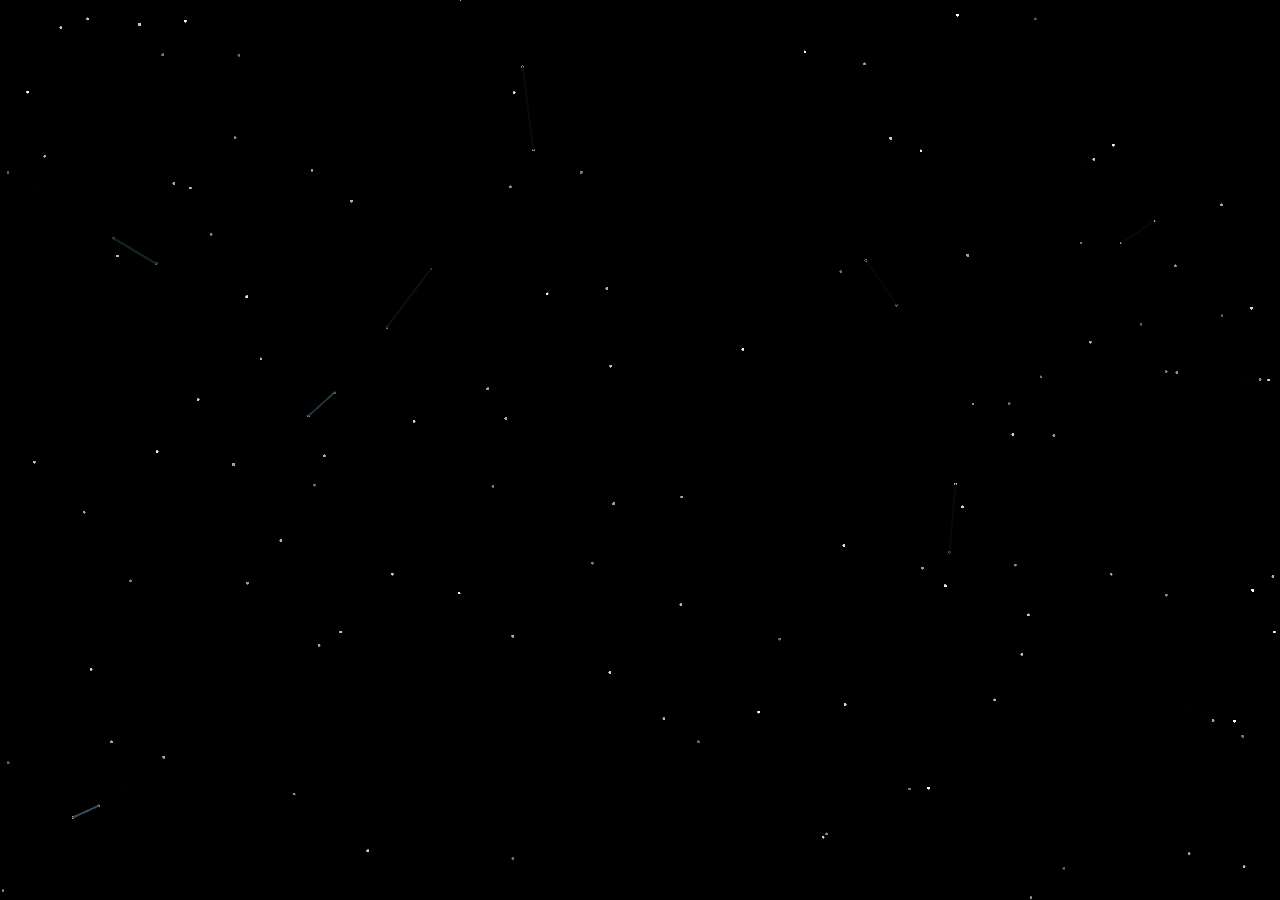
<file: index.html>
<!DOCTYPE html>
<html lang="en">

<head>
  <script src="vendor/p5-1.11.11.min.js"></script>
  <script src="vendor/ml5-1.4.0.min.js"></script>



  <link rel="stylesheet" type="text/css" href="style.css">
  <meta charset="utf-8" />
  <meta name="viewport" content="width=device-width, initial-scale=1" />
  <title>Timescape — Tesseract Control</title>

</head>

<body>
  <div id="hud">
    <div id="info-panel">
      <h1>TESSERACT CONTROL</h1>
      <div class="status-row">
        <span class="label">SYSTEM STATUS:</span>
        <span id="model-status" class="value">INITIALIZING...</span>
      </div>
      <div id="controls">
        <div class="control-item">
          <span class="key">1 HAND</span>
          <span class="desc">Rotate X/Y</span>
        </div>
        <div class="control-item">
          <span class="key">2 HANDS</span>
          <span class="desc">Zoom & Twist</span>
        </div>
        <div class="control-item">
          <span class="key">S</span>
          <span class="desc">Snapshot Mode</span>
        </div>
        <div class="control-item">
          <span class="key">D</span>
          <span class="desc">Toggle HUD</span>
        </div>
      </div>
      <div id="recording-indicator" class="hidden">
        <div class="dot"></div>
        <span>RECORDING</span>
      </div>
    </div>


  </div>

  <main>
  </main>
  <script src="sketch.js"></script>
</body>

</html>
</file>
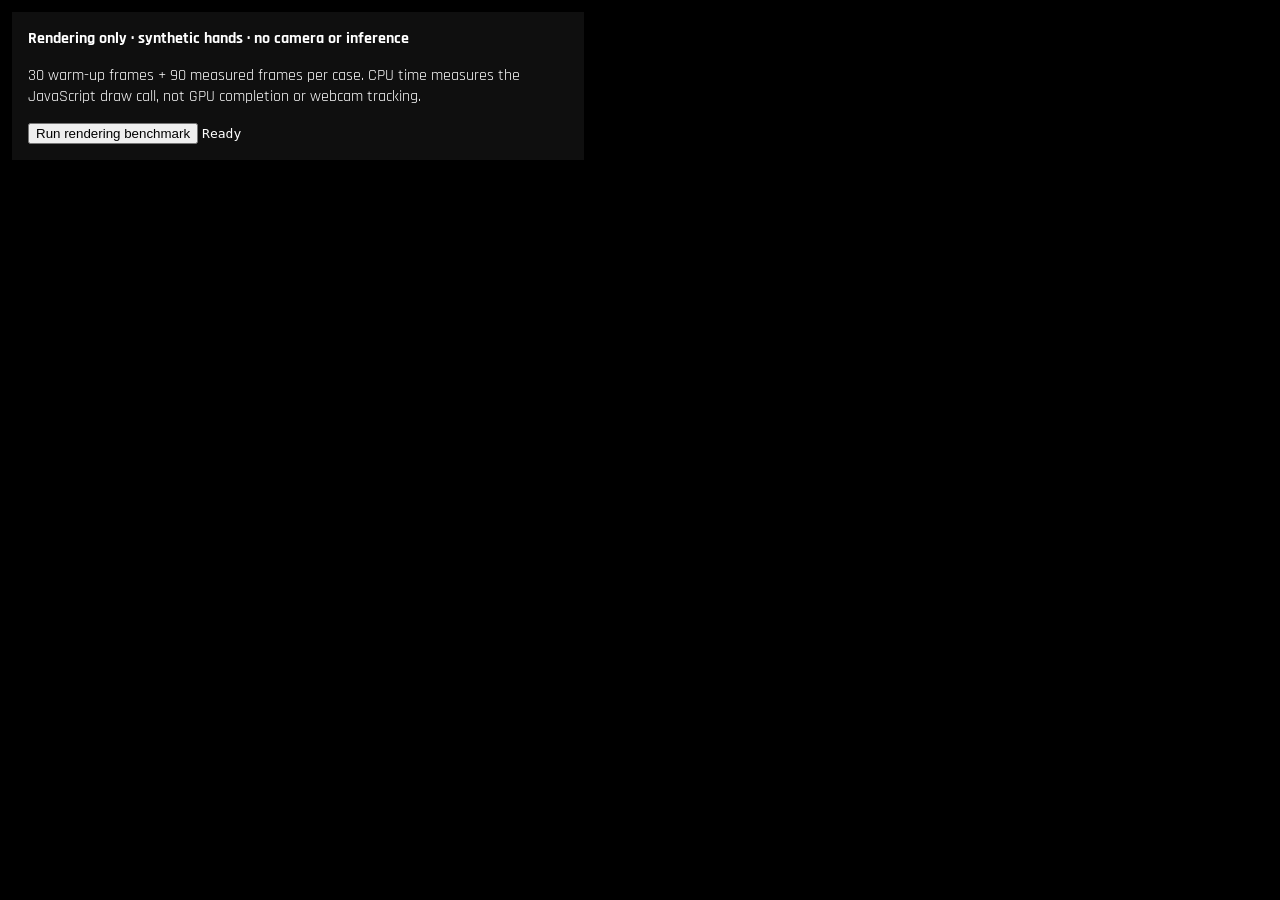
<file: tests/render.html>
<!doctype html>
<html lang="en">
<head>
  <meta charset="utf-8">
  <title>Timescape rendering benchmark</title>
  <link rel="stylesheet" href="../style.css">
  <style>
    #benchmark { position: fixed; z-index: 20; top: 12px; left: 12px; max-width: 540px; padding: 16px; background: #111e; color: white; }
    #results { white-space: pre-wrap; font-family: monospace; }
  </style>
  <script src="../vendor/p5-1.11.11.min.js"></script>
</head>
<body>
  <aside id="benchmark">
    <strong>Rendering only · synthetic hands · no camera or inference</strong>
    <p>30 warm-up frames + 90 measured frames per case. CPU time measures the JavaScript draw call, not GPU completion or webcam tracking.</p>
    <button id="run">Run rendering benchmark</button>
    <output id="results">Ready</output>
  </aside>
  <div id="hud" class="hidden"><span id="model-status"></span><span id="recording-indicator" class="hidden"></span></div>
  <script src="../sketch.js"></script>
  <script>
    const ml5 = { handPose: () => ({ ready: Promise.resolve(), detectStart() {} }) };
    const installationSetup = setup;
    const installationDraw = draw;
    const cases = ['One hand', 'Two hands', 'Snapshot'];
    const results = [];
    let running = false, caseIndex = 0, sample = 0, time = 0, drawCalls = 0;
    let times = [], submissions = [];
    let initialStars;
    const output = document.querySelector('#results');

    function syntheticHand(offset, handedness) {
      const coordinates = [[640,450],[605,410],[570,370],[545,340],[520,320],[600,340],[590,270],[580,210],[575,160],[640,330],[640,250],[640,180],[640,125],[680,340],[690,265],[700,205],[705,160],[715,365],[740,310],[755,265],[765,230]];
      return { handedness, keypoints: coordinates.map(([x, y]) => ({ x: x + offset, y })) };
    }

    setup = function () {
      randomSeed(42);
      const capture = createCapture;
      createCapture = () => ({ width: 1280, height: 720, hide() {} });
      installationSetup();
      createCapture = capture;
      initialStars = stars.map(star => ({ ...star }));
      for (const gl of [drawingContext, artLayer.drawingContext]) {
        for (const name of ['drawArrays', 'drawElements', 'drawArraysInstanced', 'drawElementsInstanced']) {
          if (!gl[name]) continue;
          const original = gl[name].bind(gl);
          gl[name] = (...args) => { drawCalls++; return original(...args); };
        }
      }
      noLoop();
    };

    function startCase() {
      sample = 0; times = []; submissions = [];
      angle = 0; animationTime = 0; camRotX = camRotY = camRotZ = 0;
      scaleFactor = prevScaleFactor = Math.min(width, height) / 4;
      handPresenceLevel = 100;
      stars = initialStars.map(star => ({ ...star }));
      gotHands(caseIndex === 1 ? [syntheticHand(-160, 'Left'), syntheticHand(160, 'Right')] : [syntheticHand(0, 'Left')]);
      snapshotState = caseIndex === 2 ? SNAPSHOT_ACTIVE : SNAPSHOT_IDLE;
      snapshotStart = time;
      artLayer.clear(); background(0); randomSeed(1234);
      output.textContent = `Measuring ${cases[caseIndex]}…`;
    }

    draw = function () {
      if (!running) return;
      deltaTime = 1000 / 60;
      time += deltaTime;
      millis = () => time;
      drawCalls = 0;
      const start = performance.now();
      installationDraw();
      const elapsed = performance.now() - start;
      if (sample++ >= 30) { times.push(elapsed); submissions.push(drawCalls); }
      if (sample < 120) return;
      times.sort((a, b) => a - b);
      results.push({ case: cases[caseIndex], medianMs: +times[45].toFixed(2), p95Ms: +times[85].toFixed(2), meanDrawCalls: +(submissions.reduce((a, b) => a + b, 0) / submissions.length).toFixed(1) });
      if (++caseIndex < cases.length) return startCase();
      running = false; noLoop();
      output.textContent = `Complete at ${width}×${height}\n${JSON.stringify(results, null, 2)}`;
      document.querySelector('#run').disabled = false;
    };

    document.querySelector('#run').onclick = () => {
      results.length = 0; caseIndex = 0; time = 0; running = true;
      document.querySelector('#run').disabled = true;
      startCase(); loop();
    };
  </script>
</body>
</html>
</file>
<file: style.css>
@font-face {
  font-family: 'Rajdhani';
  font-style: normal;
  font-weight: 400;
  font-display: swap;
  src: url('vendor/rajdhani-400.ttf') format('truetype');
}

@font-face {
  font-family: 'Rajdhani';
  font-style: normal;
  font-weight: 600;
  font-display: swap;
  src: url('vendor/rajdhani-600.ttf') format('truetype');
}

@font-face {
  font-family: 'Rajdhani';
  font-style: normal;
  font-weight: 700;
  font-display: swap;
  src: url('vendor/rajdhani-700.ttf') format('truetype');
}

html,
body {
  margin: 0;
  padding: 0;
  background: #000;
  overflow: hidden;
  font-family: 'Rajdhani', sans-serif;
}

canvas {
  display: block;
}

#hud {
  position: absolute;
  top: 0;
  left: 0;
  width: 100%;
  height: 100%;
  pointer-events: none;
  /* Allow interaction with canvas behind */
  box-sizing: border-box;
  padding: 20px;
  display: flex;
  justify-content: space-between;
  align-items: flex-start;
  z-index: 10;
  transition: opacity 0.3s ease;
}

#hud.hidden {
  opacity: 0;
}

/* Info Panel (Top Left) */
#info-panel {
  background: rgba(0, 0, 0, 0.4);
  backdrop-filter: blur(10px);
  -webkit-backdrop-filter: blur(10px);
  border: 1px solid rgba(255, 255, 255, 0.2);
  border-left: 4px solid #00ffcc;
  padding: 20px;
  border-radius: 4px;
  color: #fff;
  width: 300px;
  box-shadow: 0 4px 30px rgba(0, 0, 0, 0.5);
}

h1 {
  margin: 0 0 15px 0;
  font-size: 24px;
  letter-spacing: 2px;
  color: #00ffcc;
  text-shadow: 0 0 10px rgba(0, 255, 204, 0.5);
}

.status-row {
  margin-bottom: 20px;
  font-size: 16px;
  border-bottom: 1px solid rgba(255, 255, 255, 0.1);
  padding-bottom: 10px;
}

.label {
  color: #aaa;
  margin-right: 10px;
}

.value {
  color: #fff;
  font-weight: 600;
}

/* Controls List */
#controls {
  display: flex;
  flex-direction: column;
  gap: 10px;
}

.control-item {
  display: flex;
  align-items: center;
  font-size: 14px;
}

.key {
  background: rgba(255, 255, 255, 0.1);
  border: 1px solid rgba(255, 255, 255, 0.3);
  padding: 2px 8px;
  border-radius: 4px;
  color: #00ffcc;
  font-weight: 700;
  min-width: 25px;
  text-align: center;
  margin-right: 12px;
}

.desc {
  color: #ccc;
}



/* Recording Indicator */
#recording-indicator {
  margin-top: 20px;
  display: flex;
  align-items: center;
  color: #ff3333;
  font-weight: 700;
  letter-spacing: 1px;
}

#recording-indicator.hidden {
  display: none;
}

.dot {
  width: 12px;
  height: 12px;
  background: #ff3333;
  border-radius: 50%;
  margin-right: 10px;
  animation: pulse 1s infinite;
}

@keyframes pulse {
  0% {
    opacity: 1;
    transform: scale(1);
  }

  50% {
    opacity: 0.5;
    transform: scale(0.8);
  }

  100% {
    opacity: 1;
    transform: scale(1);
  }
}
</file>
